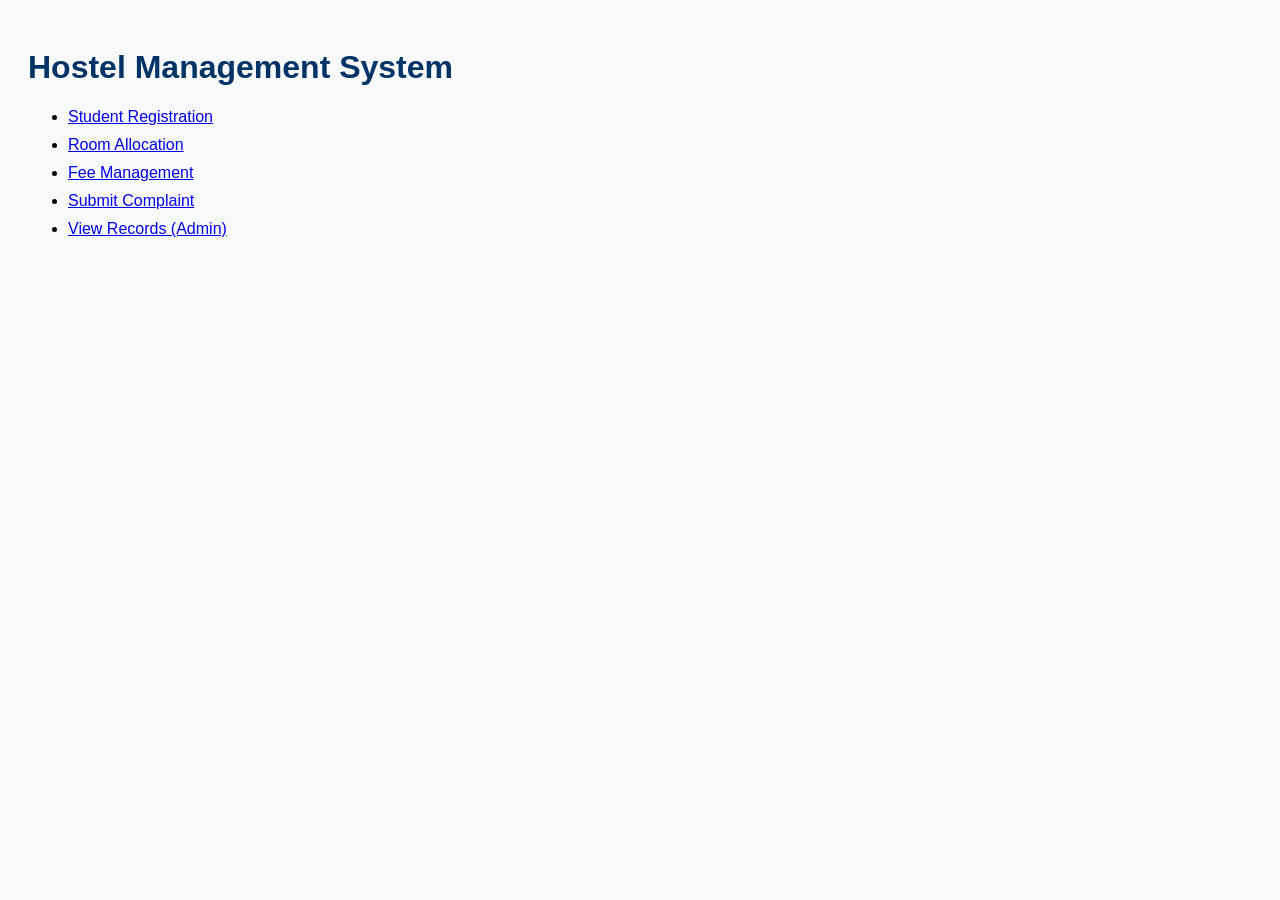
<file: index.html>
<!DOCTYPE html>
<html>
<head>
  <title>Hostel Management Dashboard</title>
  <link rel="stylesheet" href="style.css">
</head>
<body>
  <h1>Hostel Management System</h1>
  <ul>
    <li><a href="register.html">Student Registration</a></li>
    <li><a href="room.html">Room Allocation</a></li>
    <li><a href="fee.html">Fee Management</a></li>
    <li><a href="complaints.html">Submit Complaint</a></li>
    <li><a href="view.html">View Records (Admin)</a></li>
  </ul>
</body>
</html>
</file>
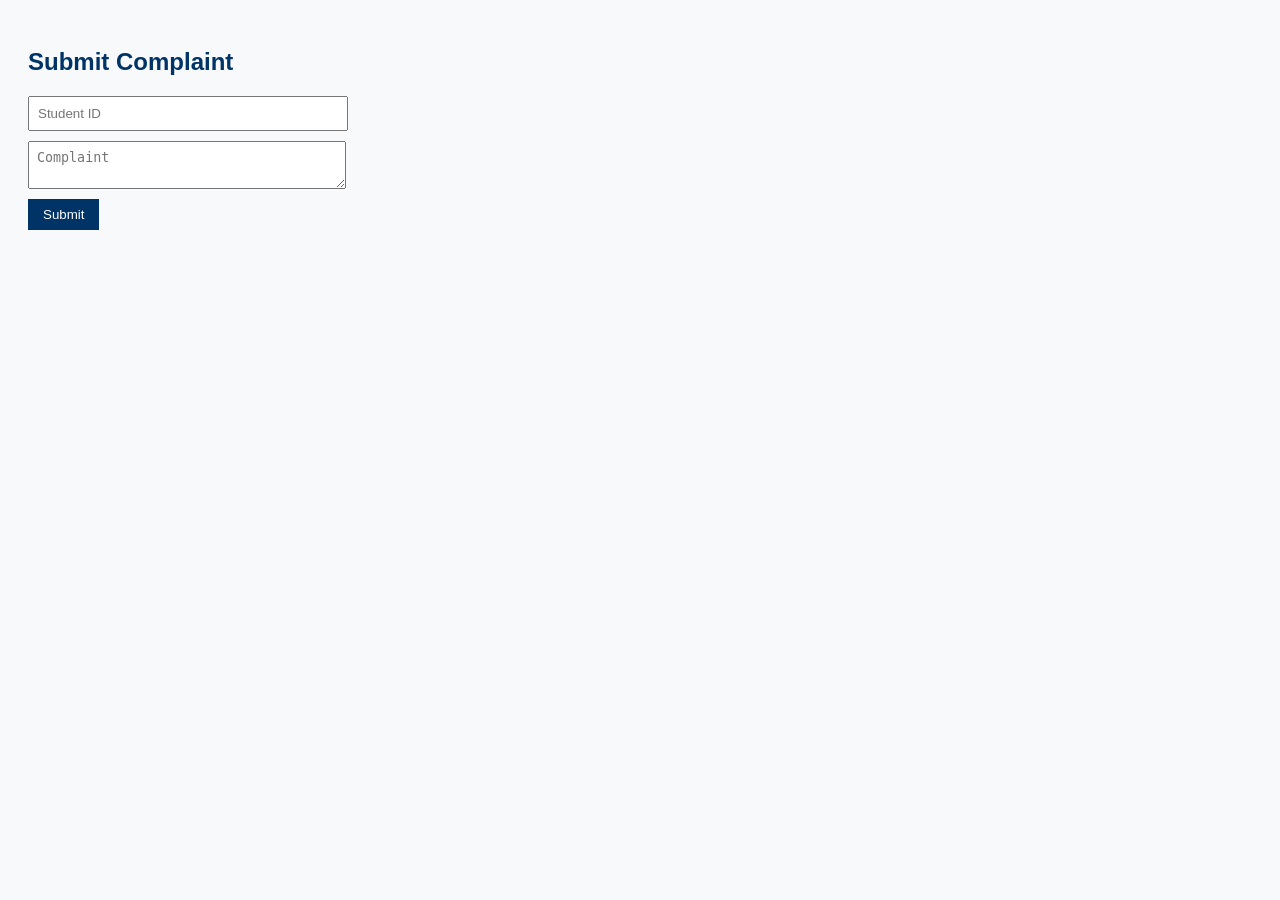
<file: complaints.html>
<!DOCTYPE html>
<html>
<head>
  <title>Complaint Submission</title>
  <link rel="stylesheet" href="style.css">
</head>
<body>
  <h2>Submit Complaint</h2>
  <form onsubmit="submitComplaint(event)">
    <input id="compId" type="text" placeholder="Student ID" required />
    <textarea id="complaintText" placeholder="Complaint" required></textarea>
    <button type="submit">Submit</button>
  </form>
  <script>
    function submitComplaint(event) {
      event.preventDefault();
      const id = document.getElementById('compId').value;
      const complaint = document.getElementById('complaintText').value;
      const complaints = JSON.parse(localStorage.getItem('complaints') || '[]');
      complaints.push({ id, complaint });
      localStorage.setItem('complaints', JSON.stringify(complaints));
      alert("Complaint submitted!");
      document.getElementById('complaintText').value = '';
    }
  </script>
</body>
</html>
</file>
<file: style.css>
body {
    font-family: Arial;
    background-color: #f8f9fa;
    padding: 20px;
  }
  h1, h2 {
    color: #003366;
  }
  input, textarea, select {
    display: block;
    width: 300px;
    margin: 10px 0;
    padding: 8px;
  }
  button {
    padding: 8px 15px;
    background-color: #003366;
    color: white;
    border: none;
    cursor: pointer;
  }
  ul li {
    margin-bottom: 10px;
  }
</file>
